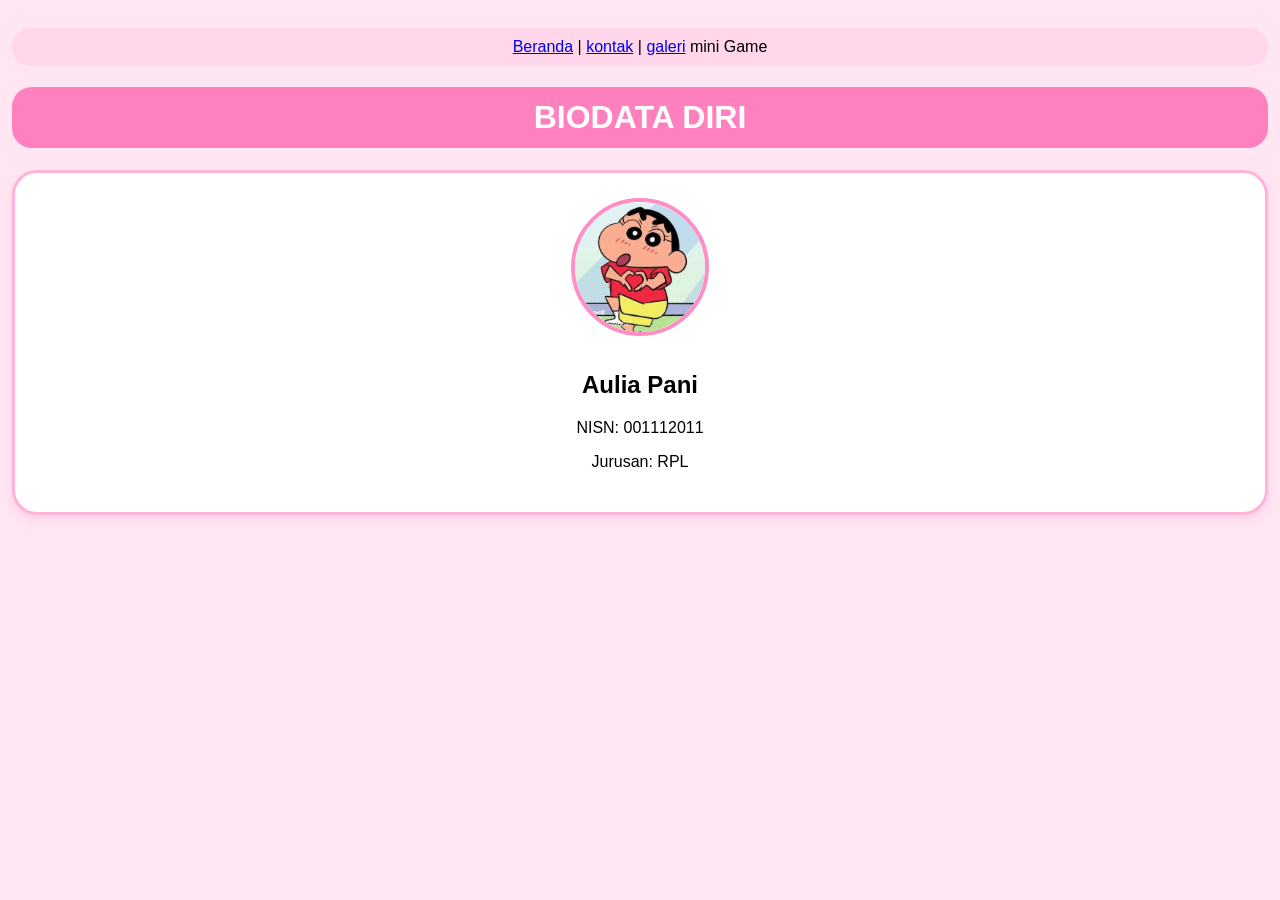
<file: index.html>
<!DOCTYPE html>
<html>
<head>
<title>Biodata Diri</title>
<link rel="stylesheet" href="style.css">
</head>
<body>

<p class="navigasi">
<a href="index.html">Beranda</a> | 
<a href="kontak.html">kontak</a> | 
<a href="galeri.html">galeri</a> mini Game
</p>

<h1>BIODATA DIRI</h1>

<div class="kartu-biodata">
  <img src="vani.jpg">
  <div class="teksnya">
    <h2>Aulia Pani</h2>
    <p>NISN: 001112011</p>
    <p>Jurusan: RPL</p>
  </div>
</div>
</div>

</body>
</html>
</file>
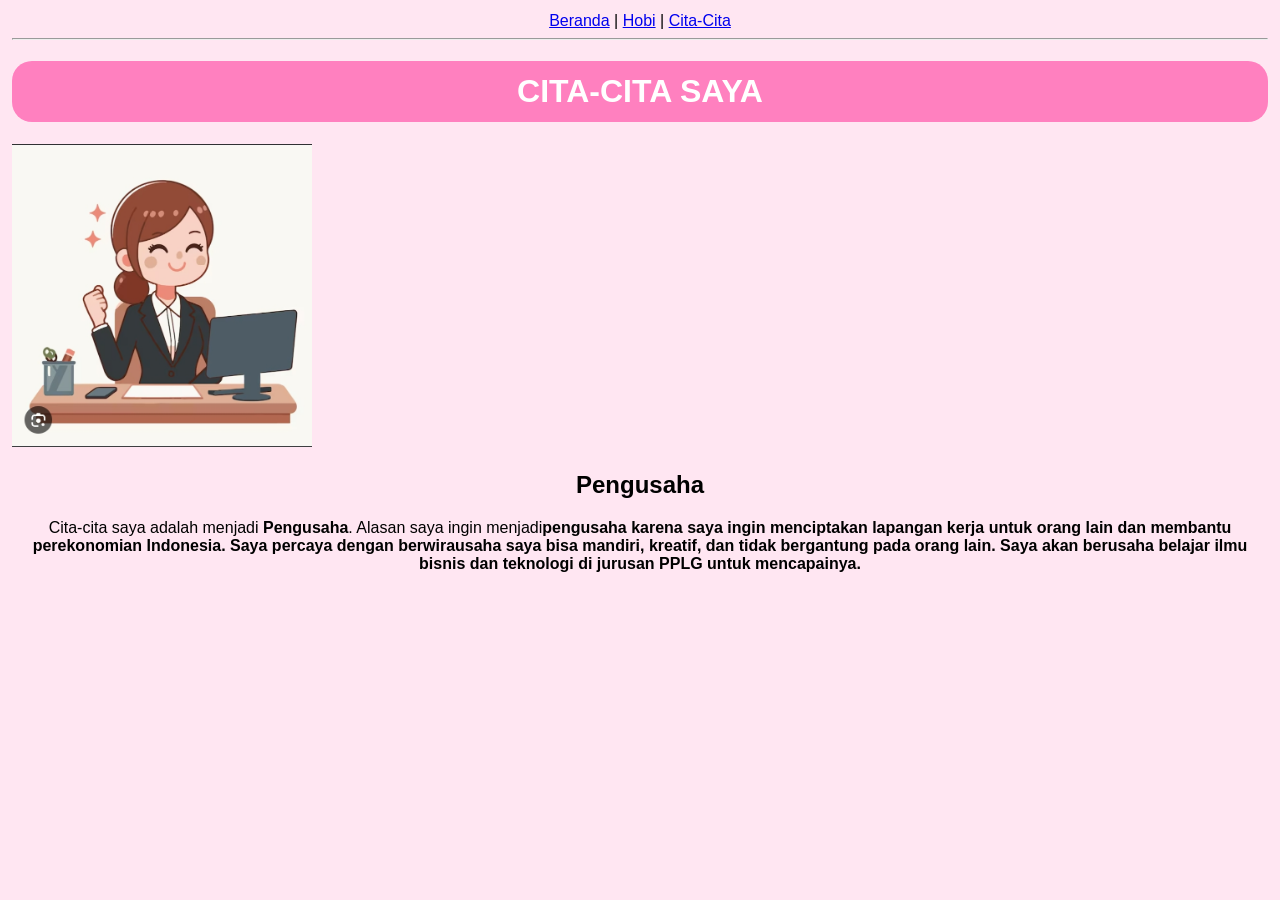
<file: cita.html>
<!DOCTYPE html>
<html lang="id">
<head>
    <meta charset="UTF-8">
    <title>Cita-Cita</title>
        <link rel="stylesheet" href="style.css">
</head>
<body>

    <!-- MENU -->
    <center>
    <a href="index.html">Beranda</a> |
    <a href="hobi.html">Hobi</a> |
    <a href="cita-cita.html">Cita-Cita</a>
    </center>
    <hr>

    <h1>CITA-CITA SAYA</h1>
    <img src="foto-cita.jpg" width="300">

    <h2>Pengusaha</h2>
    <p>Cita-cita saya adalah menjadi <b>Pengusaha</b>. 
Alasan saya ingin menjadi<b>pengusaha karena saya ingin menciptakan lapangan kerja untuk orang lain dan membantu perekonomian Indonesia.
Saya percaya dengan berwirausaha saya bisa mandiri, kreatif, dan tidak bergantung pada orang lain. 
Saya akan berusaha belajar ilmu bisnis dan teknologi di jurusan PPLG untuk mencapainya.</b>

</body>
</html>
</file>
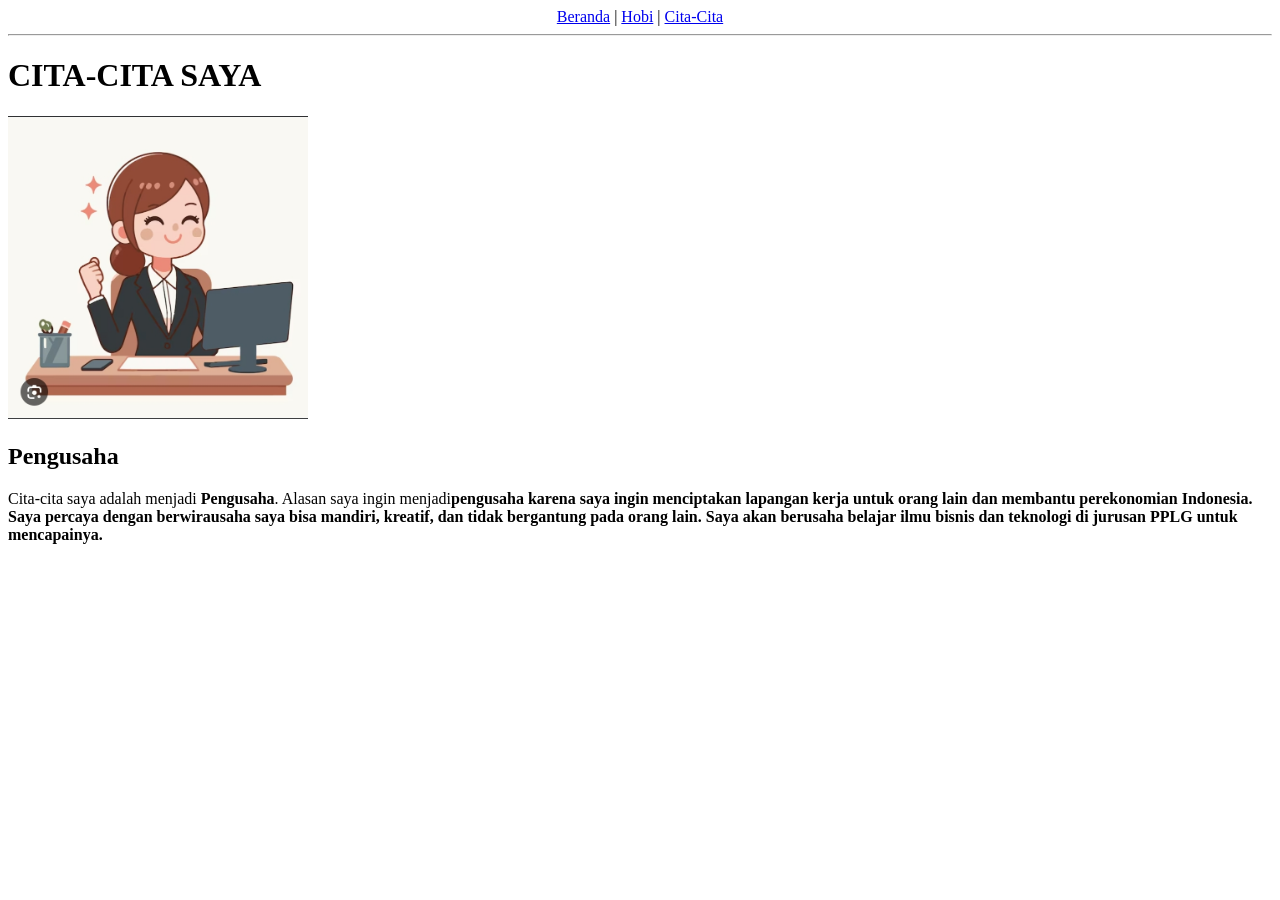
<file: cita‐cita.html>
<!DOCTYPE html>
<html lang="id">
<head>
    <meta charset="UTF-8">
    <title>Cita-Cita</title>
</head>
<body>

    <!-- MENU -->
    <center>
    <a href="index.html">Beranda</a> |
    <a href="hobi.html">Hobi</a> |
    <a href="cita-cita.html">Cita-Cita</a>
    </center>
    <hr>

    <h1>CITA-CITA SAYA</h1>
    <img src="foto-cita.jpg" width="300">

    <h2>Pengusaha</h2>
    <p>Cita-cita saya adalah menjadi <b>Pengusaha</b>. 
Alasan saya ingin menjadi<b>pengusaha karena saya ingin menciptakan lapangan kerja untuk orang lain dan membantu perekonomian Indonesia.
Saya percaya dengan berwirausaha saya bisa mandiri, kreatif, dan tidak bergantung pada orang lain. 
Saya akan berusaha belajar ilmu bisnis dan teknologi di jurusan PPLG untuk mencapainya.</b>

</body>
</html>
</file>
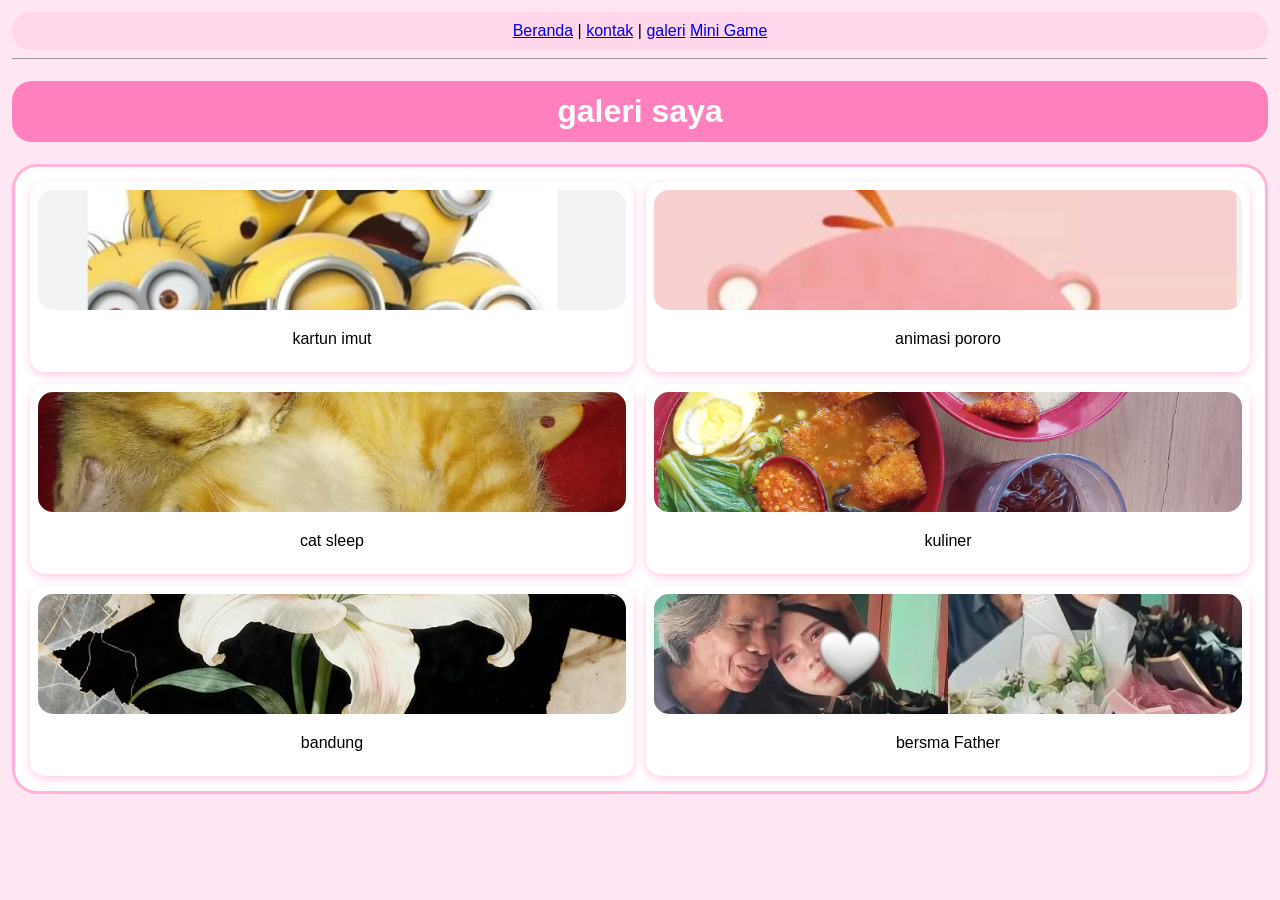
<file: galeri.html>
<!DOCTYPE html>
<html lang="id">

<head>
    <meta charset="UTF-8">
    <title>Cita-Cita</title>
    <link rel="stylesheet" href="style.css">
</head>

<body>
    
    <!-- MENU -->
    <nav class="navigasi">
        <a href="index.html">Beranda</a> |
        <a href="kontak.html">kontak</a> |
        <a href="galeri.html" class="aktif">galeri</a>
        <a href="minigame.html">Mini Game</a>
    </nav>
    <hr>
    <center>
        <h1>galeri saya</h1>
    </center>
    
    <div class="galeri-container">
        <div class="galeri-item">
            <img src="gambar/kartun.jpg" alt="minions" width="120"/>
            <p>kartun imut</p>
        </div>
        
        <div class="galeri-item">
            <img src="gambar/lupi.jpg" alt="loppy" width="120" />
            <p>animasi pororo</p>
        </div>
        
        <div class="galeri-item">
            <img src="gambar/cat.jpg" alt="kucing" width="120"/>
            <p>cat sleep</p>
        </div>
        
        <div class="galeri-item">
            <img src="gambar/ramen.jpg" alt="makanan" width="120"/>
            <p>kuliner</p>
        </div>
        
        <div class="galeri-item">
            <img src="gambar/bunga.jpg" alt="bunga"width"10000" />
            <p>bandung</p>
        </div>
        
        <div class="galeri-item">
            <img src="gambar/superhero.jpg" alt=" foto perpisahan" width="120"/>
            <p>bersma Father </p>
        </div>
        
    </div>
</body>

</html>
</file>
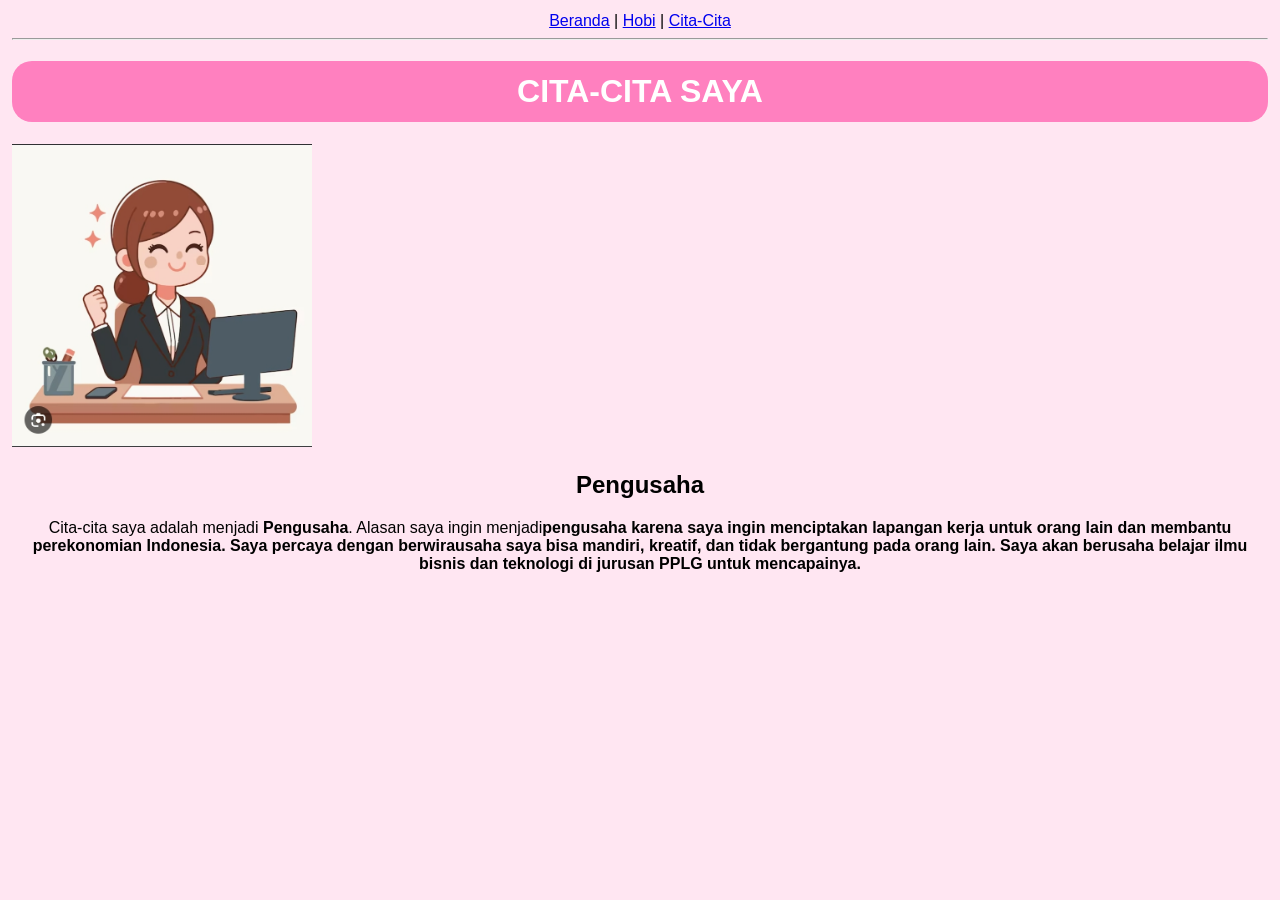
<file: gambar.html>
<!DOCTYPE html>
<html lang="id">
<head>
    <meta charset="UTF-8">
    <title>Cita-Cita</title>
        <link rel="stylesheet" href="style.css">
</head>
<body>

    <!-- MENU -->
    <center>
    <a href="index.html">Beranda</a> |
    <a href="kontak.html">Hobi</a> |
    <a href="galeri.html">Cita-Cita</a>
    </center>
    <hr>

    <h1>CITA-CITA SAYA</h1>
    <img src="foto-cita.jpg" width="300">

    <h2>Pengusaha</h2>
    <p>Cita-cita saya adalah menjadi <b>Pengusaha</b>. 
Alasan saya ingin menjadi<b>pengusaha karena saya ingin menciptakan lapangan kerja untuk orang lain dan membantu perekonomian Indonesia.
Saya percaya dengan berwirausaha saya bisa mandiri, kreatif, dan tidak bergantung pada orang lain. 
Saya akan berusaha belajar ilmu bisnis dan teknologi di jurusan PPLG untuk mencapainya.</b>

</body>
</html>
</file>
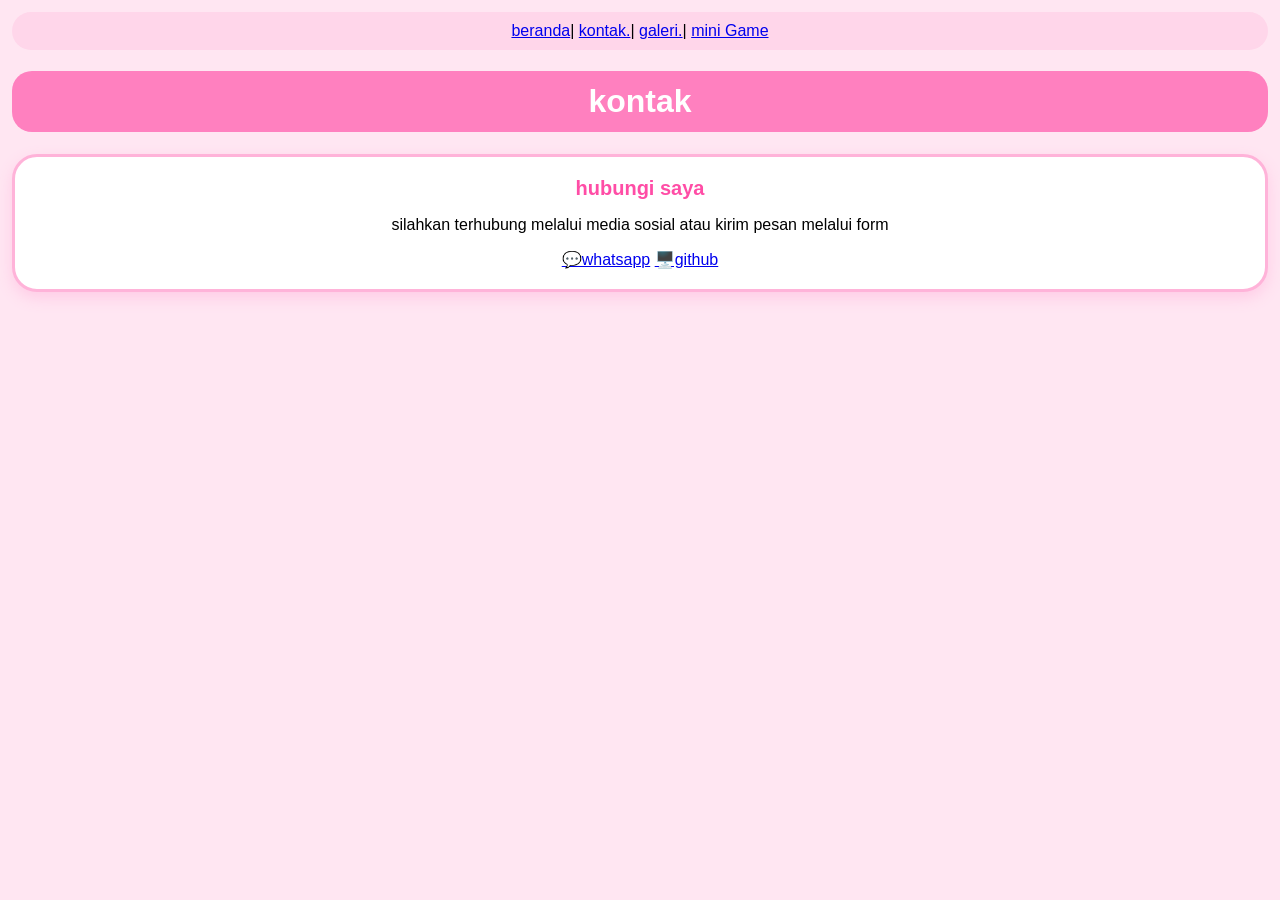
<file: kontak.html>
<!DOCTYPE html>
<html>

<head>
  <meta charset="UTF-8">
  <meta name="viewport" content="width=device-width, initial-scale=1">
  <title></title>
  <link rel="stylesheet" href="style.css">
</head>
<nav class="navigasi">
  <a href="index.html">beranda</a>|
  <a href="index.html" class="aktif">kontak.</a>|
  <a href="galeri.html">galeri.</a>|
  <a href="minigam.html">mini Game</a>
</nav>
</nav>
<center>
<h1>kontak</h1>
</center>

<div class="kartu-kontak">
  <h2>hubungi saya</h2>
  <p>silahkan terhubung melalui media sosial atau kirim pesan melalui form</p>
  <div class="link-medsos">
    <a class="tombol-medsos wa" href="https://wa.me/6285716575397"> 💬whatsapp</a
    >
    <a class="tombol-medsos github" href="https://github.com /Auliapani">🖥️github</a>
    
  </div>
  
  <body>
    
  </body>
  
</html>
</file>
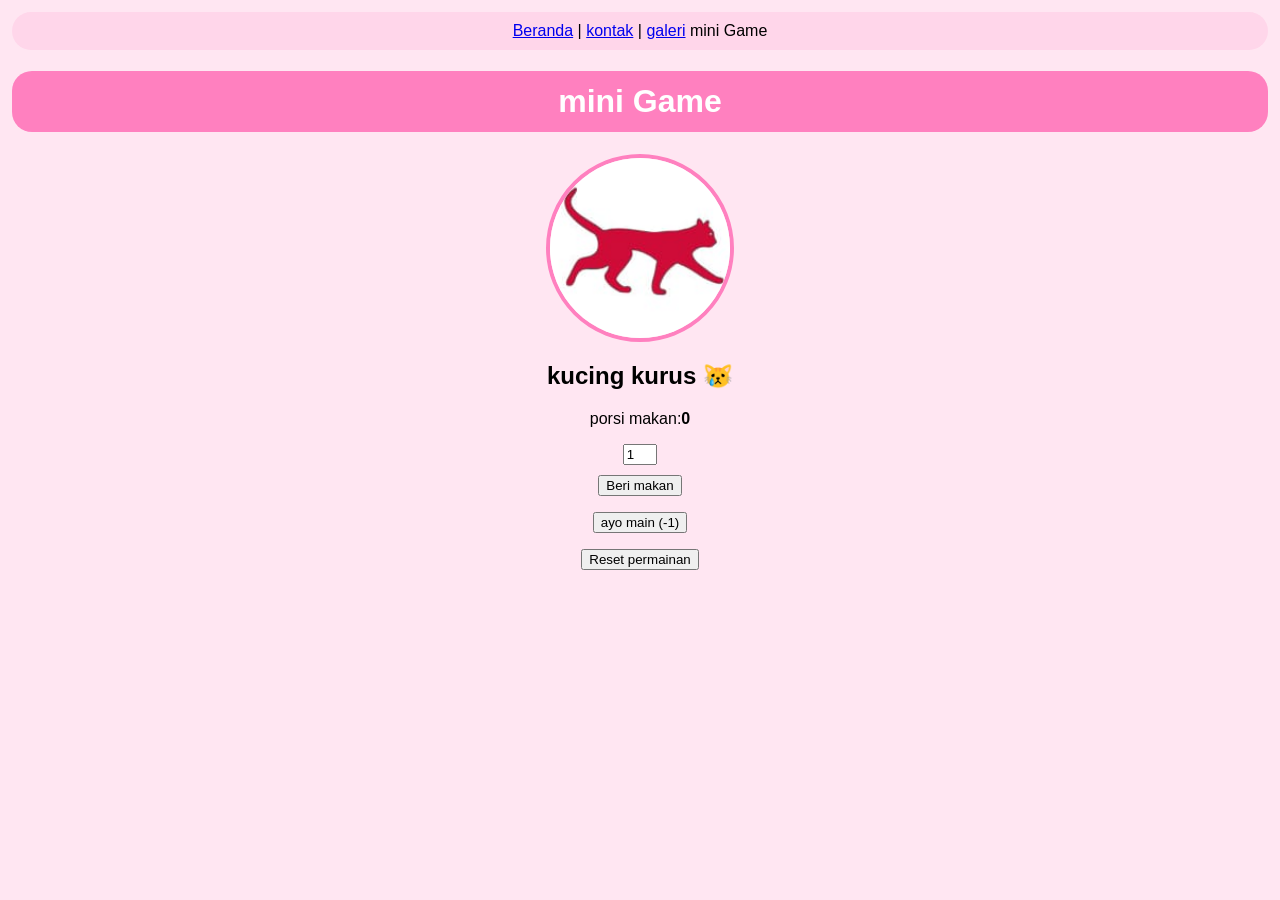
<file: minigame.html>
<!DOCTYPE html>
<html>

<head>
  <meta charset="UTF-8">
  <meta name="viewport" content="width=device-width, initial-scale=1">
  <title>Mini Game</title>
  <link rel="stylesheet" href="style.css">
</head>

<body>
    <nav class="navigasi">
        <a href="index.html" class="aktif">Beranda</a> |
        <a href="kontak.html">kontak</a> |
        <a href="galeri.html">galeri</a>
        <a herf="minigame.html"class="aktif">mini Game</a>
    </nav>  
    <h1>mini Game</h1>
    <div class="card">
        
    <!-- Area game -->
    <div class="kartu-profil">
        <img id="foto-kucing" src="minigame/kucing1.jpg" alt="kucing1"/>
        <h2 id="status-kucing"> kucing kurus 😿</h2>
        <p>porsi makan:<b id="teks-porsi">0</b></p>
        
        <p>
    <input type="number" id="input-makanan" value="1">
        <button onclick="berimakan()">Beri makan</button> 
        <p/>
        
        
        <button onclick="ajakmain()">ayo main 
        (-1)</button>
        
        
        <p>
            <button onclick="reset()">Reset permainan</button>
        </p>
    </div>
    
    
    <!--humbugkan ke file javascrift terpisah-->
    <script src="minigame.js"></script>
</body>

</html>
</file>
<file: style.css>
body{
  background-color: #ffe6f2;
  margin: 0;
  font-family: Arial;
  padding: 12px;
}

.navigasi{
  background-color: #ffd6ea;
  padding: 10px;
  border-radius: 20px;
  text-align: center;
}

h1{
  background-color: #ff80bf;
  color: white;
  padding: 12px;
  border-radius: 20px;
  text-align: center;
}

/* FOTO PROFIL DOANG YANG BULET */
.foto-profil, .kartu-profil img{
  width: 180px;
  height: 180px;
  border-radius: 50%;
  object-fit: cover;
  border: 4px solid #ff80bf;
  display: block;
  margin: 0 auto;
}

/* GALERI JANGAN BULET - KOTAK LUCU AJA */
.galeri-container, .menu-container{
  display: grid;
  grid-template-columns: 1fr 1fr;
  gap: 12px;
  background-color: white;
  border: 3px solid #ffb3d9;
  border-radius: 25px;
  padding: 15px;
}

.galeri-item, .menu-card{
  background: white;
  border-radius: 15px;
  padding: 8px;
  box-shadow: 0px 3px 8px #ffcce6;
}

.galeri-item img, .menu-card img{
  width: 100% !important;
  height: 120px !important;
  border-radius: 15px !important; /* INI KOTAK BUKAN BULET */
  object-fit: cover;
  border: none !important;
}
/* KONTAK AESTHETIC */
.kartu-kontak{
  background-color: white;
  border-radius: 25px;
  border: 3px solid #ffb3d9;
  padding: 20px;
  margin-top: 15px;
  box-shadow: 0px 6px 15px #ffcce6;
}

.kartu-kontak h2{
  text-align: center;
  color: #ff4da6;
  margin: 0;
  font-size: 20px;
  background: none;
}

.deskripsi{
  text-align: center;
  font-size: 13px;
  color: #888;
  margin: 10px 0 15px 0;
}

.tombol-sosmed{
  display: flex;
  gap: 10px;
  justify-content: center;
  margin-bottom: 20px;
}

.btn-wa, .btn-github{
  padding: 10px 18px;
  border-radius: 20px;
  text-decoration: none;
  font-size: 13px;
  font-weight: bold;
  color: white;
}

.btn-wa{
  background-color: #ff80bf;
}

.btn-github{
  background-color: #9e7bb5;
}

.form-aesthetic{
  display: flex;
  flex-direction: column;
  gap: 10px;
}

.form-aesthetic input{
  padding: 12px;
  border-radius: 15px;
  border: 2px solid #ffd6ea;
  background-color: #fff0f7;
  font-family: Arial;
}

.form-aesthetic input::placeholder{
  color: #ffb3d9;
}

.form-aesthetic button{
  padding: 12px;
  border-radius: 15px;
  border: none;
  background-color: #ff80bf;
  color: white;
  font-weight: bold;
  font-family: Arial;
}
.kartu-biodata{
  background-color: white !important;
  border-radius: 25px !important;
  border: 3px solid #ffb3d9 !important;
  padding: 25px 15px !important;
  margin-top: 15px !important;
  display: flex !important;
  flex-direction: column !important; /* INI KUNCI JADI ATAS-BAWAH */
  align-items: center !important;
  text-align: center !important;
  box-shadow: 0px 4px 10px #ffcce6;
}

.kartu-biodata img{
  width: 130px !important;
  height: 130px !important;
  border-radius: 50% !important;
  object-fit: cover !important;
  border: 4px solid #ff8ec7 !important;
  margin-bottom: 15px !important;
}

.kartu-biodata .teks-biodata,
.kartu-biodata h2, .kartu-biodata p{
  text-align: center !important;
}

/* TOMBOL PINK BIAR MATCH SAMA PROFIL */
.btn-pink{
  background-color: #ff8ec7;
  color: white;
  border: none;
  padding: 10px 20px;
  border-radius: 15px;
  font-weight: bold;
  cursor: pointer;
  margin-top: 10px;
}

h1, h2, h3, p, div {
  text-align: center;
}

button {
  display: block;
  margin: 10px auto;
}

#input-makanan {
  width:2em;
}
</file>
